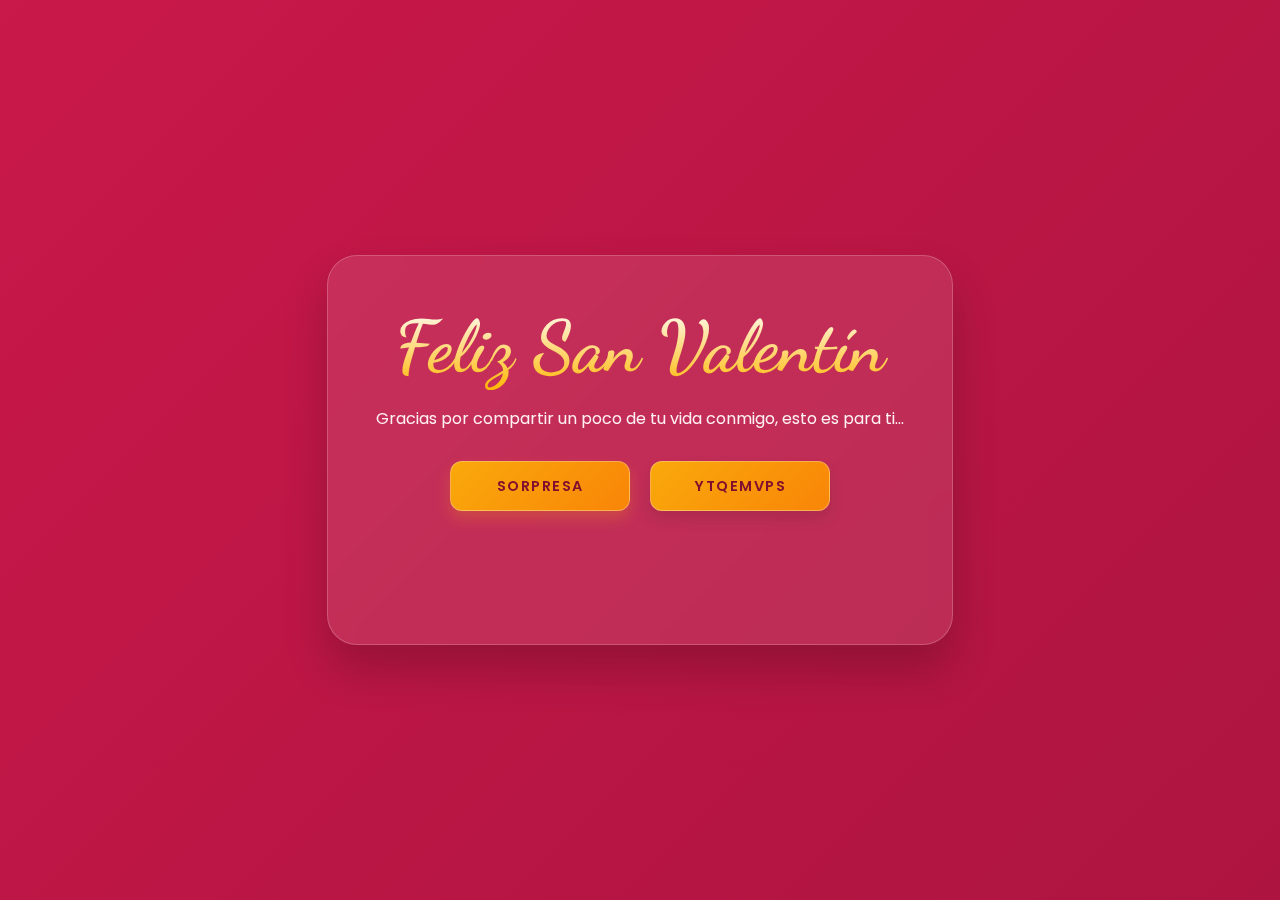
<file: index.html>
<!DOCTYPE html>
<html lang="es">
<head>
    <meta charset="UTF-8">
    <meta name="viewport" content="width=device-width, initial-scale=1.0">
    <title>Regalo de San Valentín</title>
    <link rel="stylesheet" href="style.css">
    <link href="https://fonts.googleapis.com/css2?family=Dancing+Script:wght@700&family=Poppins:wght@300;600&display=swap" rel="stylesheet">
</head>
<body>
    <div class="bg-container" id="particles-js"></div>

<section id="welcome-screen" class="active">
    <div class="glass-card">
        <h1 class="floating">Feliz San Valentín</h1>
        <p class="fade-in">Gracias por compartir un poco de tu vida conmigo, esto es para ti...</p>
        
        <div class="button-group">
            <button class="btn-main" onclick="showSurprise()">SORPRESA</button>
            <button class="btn-secondary" onclick="revealSecret()">YTQEMVPS</button>
        </div>

        <div id="secret-message" class="hidden-message"></div>
    </div>
</section>

    <script src="script.js"></script>
</body>
</html>
</file>
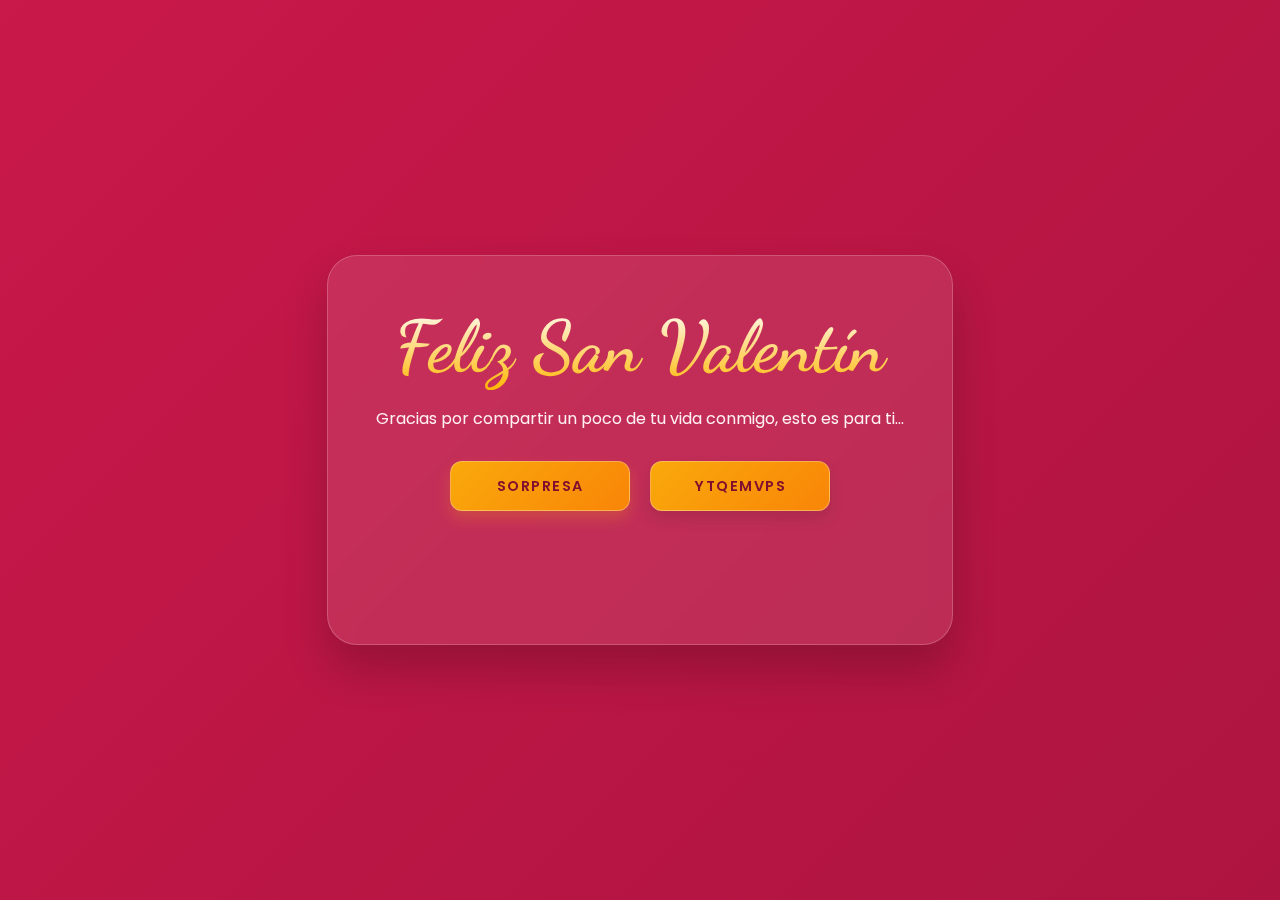
<file: REGALOALO/index.html>
<!DOCTYPE html>
<html lang="es">
<head>
    <meta charset="UTF-8">
    <meta name="viewport" content="width=device-width, initial-scale=1.0">
    <title>Regalo de San Valentín</title>
    <link rel="stylesheet" href="style.css">
    <link href="https://fonts.googleapis.com/css2?family=Dancing+Script:wght@700&family=Poppins:wght@300;600&display=swap" rel="stylesheet">
</head>
<body>
    <div class="bg-container" id="particles-js"></div>

<section id="welcome-screen" class="active">
    <div class="glass-card">
        <h1 class="floating">Feliz San Valentín</h1>
        <p class="fade-in">Gracias por compartir un poco de tu vida conmigo, esto es para ti...</p>
        
        <div class="button-group">
            <button class="btn-main" onclick="showSurprise()">SORPRESA</button>
            <button class="btn-secondary" onclick="revealSecret()">YTQEMVPS</button>
        </div>

        <div id="secret-message" class="hidden-message"></div>
    </div>
</section>

    <script src="script.js"></script>
</body>
</html>
</file>
<file: style.css>
:root {
    --deep-red: #800f2f;
    --gold: #ffb703;
    --soft-cream: #fff0f3;
    --accent: #ff4d6d;
    --wine: #5e0b1f;
    --beige-paper: #f5f2e9;
}

/* --- FONDO ANIMADO --- */
body {
    margin: 0;
    height: 100vh;
    display: flex;
    justify-content: center;
    align-items: center;
    font-family: 'Poppins', sans-serif;
    color: var(--soft-cream);
    background: linear-gradient(-45deg, #590d22, #800f2f, #a4133c, #c9184a);
    background-size: 400% 400%;
    animation: gradientBG 10s ease infinite;
    overflow: hidden;
}

@keyframes gradientBG {
    0% { background-position: 0% 50%; }
    50% { background-position: 100% 50%; }
    100% { background-position: 0% 50%; }
}

/* --- PANTALLA DE BIENVENIDA (Glassmorphism) --- */
.glass-card {
    background: rgba(255, 255, 255, 0.1);
    backdrop-filter: blur(10px);
    border: 1px solid rgba(255, 255, 255, 0.2);
    padding: 3rem;
    border-radius: 30px;
    text-align: center;
    box-shadow: 0 25px 45px rgba(0,0,0,0.2);
    animation: fadeInUp 1.2s ease-out;
}

.floating {
    font-family: 'Dancing Script', cursive;
    font-size: 4.5rem;
    margin: 0;
    animation: floating 3s ease-in-out infinite;
    background: linear-gradient(to bottom, #fff, var(--gold));
    -webkit-background-clip: text;
    -webkit-text-fill-color: transparent;
}

@keyframes floating {
    0%, 100% { transform: translateY(0); }
    50% { transform: translateY(-15px); }
}

/* Contenedor para alinear los botones perfectamente */
.button-group {
    display: flex;
    gap: 20px;
    justify-content: center;
    margin-top: 30px;
}

/* Estilo Base Único para ambos botones */
.btn-main, .btn-secondary {
    /* Dimensiones idénticas */
    width: 180px; 
    height: 50px;
    display: flex;
    justify-content: center;
    align-items: center;
    
    /* Tipografía y Estilo */
    font-family: 'Poppins', sans-serif;
    font-size: 0.9rem;
    font-weight: 600;
    letter-spacing: 1.5px;
    text-transform: uppercase;
    text-decoration: none;
    
    /* Bordes y Cursor */
    border-radius: 12px; /* Bordes modernos menos redondeados */
    cursor: pointer;
    border: 1px solid rgba(255, 255, 255, 0.3);
    transition: all 0.4s cubic-bezier(0.25, 0.46, 0.45, 0.94);
    position: relative;
    overflow: hidden;
}

/* Botón SORPRESA (Dorado Moderno) */
.btn-main {
    background: linear-gradient(135deg, rgba(255, 183, 3, 0.9), rgba(255, 143, 0, 0.9));
    color: var(--deep-red);
    box-shadow: 0 8px 15px rgba(255, 183, 3, 0.2);
    animation: pulseBtn 2s infinite;
}

/* Botón YTQEMVPS (Cristal Moderno) */
.btn-secondary {
    background: linear-gradient(135deg, rgba(255, 183, 3, 0.9), rgba(255, 143, 0, 0.9));
    color: var(--deep-red);
    box-shadow: 0 8px 15px rgba(0, 0, 0, 0.1);
    animation: pulseBtn 2s infinite;
}

/* Efecto Hover unificado */
.btn-main:hover, .btn-secondary:hover {
    transform: translateY(-3px);
    box-shadow: 0 12px 20px rgba(0, 0, 0, 0.3);
}

.btn-main:hover {
    filter: brightness(1.1);
}

.btn-secondary:hover {
    filter: brightness(1.1);
}

/* Animación de Pulso Suave */
@keyframes pulseBtn {
    0% { box-shadow: 0 0 0 0 rgba(255, 183, 3, 0.5); }
    70% { box-shadow: 0 0 0 12px rgba(255, 183, 3, 0); }
    100% { box-shadow: 0 0 0 0 rgba(255, 183, 3, 0); }
}

/* --- FRASE SECRETA (Neón) --- */
.hidden-message {
    margin-top: 35px;
    font-family: 'Dancing Script', cursive;
    font-size: 2.2rem;
    font-weight: 700;
    color: #fff;
    text-shadow: 0 0 10px rgba(255, 255, 255, 0.5), 0 0 20px var(--accent);
    opacity: 0;
    transform: translateY(20px);
    transition: all 1s cubic-bezier(0.4, 0, 0.2, 1);
    min-height: 50px;
}

.hidden-message.reveal {
    opacity: 1;
    transform: translateY(0);
}

/* --- EL SOBRE Y LA CARTA (Página de regalo) --- */
.envelope-container {
    position: relative;
    width: 320px;
    height: 220px;
    margin: 50px auto;
    cursor: pointer;
    z-index: 10;
}

.envelope {
    position: relative;
    width: 100%; height: 100%;
    background: #c9184a;
    border-radius: 0 0 10px 10px;
}

.flap {
    position: absolute;
    top: 0;
    border-top: 110px solid #a4133c;
    border-left: 160px solid transparent;
    border-right: 160px solid transparent;
    transform-origin: top;
    transition: 0.6s;
    z-index: 3;
}

.open .flap { transform: rotateX(180deg); }

/* --- CONTENIDO DE LA CARTA --- */
.letter-modal {
    position: fixed;
    top: 50%; left: 50%;
    transform: translate(-50%, -50%) scale(0);
    width: 90vw; max-width: 800px; height: 480px;
    z-index: 100;
    opacity: 0;
    display: none; /* Se activa con .open en JS */
    transition: all 0.6s cubic-bezier(0.34, 1.56, 0.64, 1);
}

.open .letter-modal {
    display: block;
    opacity: 1;
    transform: translate(-50%, -50%) scale(1);
}

.book-page {
    position: absolute;
    width: 100%; height: 100%;
    display: flex;
    background: var(--beige-paper);
    border-radius: 10px;
    box-shadow: 0 10px 30px rgba(0,0,0,0.3);
    overflow: hidden;
}

.page-side {
    width: 50%; padding: 30px;
    display: flex; flex-direction: column; justify-content: center;
}

.text-content h2 { 
    font-family: 'Dancing Script', cursive; 
    font-size: 2.8rem; color: var(--wine); 
    margin-bottom: 15px;
}

.text-content p { 
    font-family: 'Poppins', sans-serif; 
    font-size: 1.15rem; color: #333; 
    line-height: 1.6;
}

/* --- SORPRESA FINAL --- */
.final-surprise {
    position: fixed;
    bottom: 10%;
    display: flex;
    flex-direction: column;
    align-items: center;
    opacity: 0;
    visibility: hidden;
    transition: 1s;
}

.final-surprise.visible { opacity: 1; visibility: visible; }

.heart-wrapper {
    position: relative;
    display: flex; justify-content: center; align-items: center;
}

.heart-name {
    position: absolute;
    font-family: 'Dancing Script', cursive;
    color: #f7e08a;
    font-weight: bold;
    font-size: 1.5rem;
    top: 35%;
    text-shadow: 1px 1px 3px black;
    z-index: 10;
}

.heart-svg { width: 120px; animation: heartBeat 1.3s infinite; }

@keyframes heartBeat {
    0%, 100% { transform: scale(1); }
    15% { transform: scale(1.15); }
}

.glow-text {
    color: #f4d35e;
    font-size: 0.8rem;
    letter-spacing: 2px;
    text-shadow: 0 0 8px orange;
    margin-top: 10px;
}

/* --- PARTÍCULAS --- */
@keyframes floatUp {
    to {
        transform: translateY(-110vh) rotate(360deg);
        opacity: 0;
    }

}


/* --- RESPONSIVE INICIO --- */
@media (max-width: 600px) {
    .glass-card {
        width: 85%;
        padding: 2rem 1.5rem;
    }

    .floating {
        font-size: 2.8rem; /* Título más pequeño en móvil */
    }

    .button-group {
        flex-direction: column; /* Botones uno arriba del otro */
        gap: 15px;
        align-items: center;
    }

    .btn-main, .btn-secondary {
        width: 100%; /* Botones a lo ancho del contenedor */
        max-width: 250px;
    }

    .hidden-message {
        font-size: 1.5rem; /* Frase secreta ajustable */
        line-height: 1.2;
    }
}
</file>
<file: REGALOALO/style.css>
:root {
    --deep-red: #800f2f;
    --gold: #ffb703;
    --soft-cream: #fff0f3;
    --accent: #ff4d6d;
    --wine: #5e0b1f;
    --beige-paper: #f5f2e9;
}

/* --- FONDO ANIMADO --- */
body {
    margin: 0;
    height: 100vh;
    display: flex;
    justify-content: center;
    align-items: center;
    font-family: 'Poppins', sans-serif;
    color: var(--soft-cream);
    background: linear-gradient(-45deg, #590d22, #800f2f, #a4133c, #c9184a);
    background-size: 400% 400%;
    animation: gradientBG 10s ease infinite;
    overflow: hidden;
}

@keyframes gradientBG {
    0% { background-position: 0% 50%; }
    50% { background-position: 100% 50%; }
    100% { background-position: 0% 50%; }
}

/* --- PANTALLA DE BIENVENIDA (Glassmorphism) --- */
.glass-card {
    background: rgba(255, 255, 255, 0.1);
    backdrop-filter: blur(10px);
    border: 1px solid rgba(255, 255, 255, 0.2);
    padding: 3rem;
    border-radius: 30px;
    text-align: center;
    box-shadow: 0 25px 45px rgba(0,0,0,0.2);
    animation: fadeInUp 1.2s ease-out;
}

.floating {
    font-family: 'Dancing Script', cursive;
    font-size: 4.5rem;
    margin: 0;
    animation: floating 3s ease-in-out infinite;
    background: linear-gradient(to bottom, #fff, var(--gold));
    -webkit-background-clip: text;
    -webkit-text-fill-color: transparent;
}

@keyframes floating {
    0%, 100% { transform: translateY(0); }
    50% { transform: translateY(-15px); }
}

/* Contenedor para alinear los botones perfectamente */
.button-group {
    display: flex;
    gap: 20px;
    justify-content: center;
    margin-top: 30px;
}

/* Estilo Base Único para ambos botones */
.btn-main, .btn-secondary {
    /* Dimensiones idénticas */
    width: 180px; 
    height: 50px;
    display: flex;
    justify-content: center;
    align-items: center;
    
    /* Tipografía y Estilo */
    font-family: 'Poppins', sans-serif;
    font-size: 0.9rem;
    font-weight: 600;
    letter-spacing: 1.5px;
    text-transform: uppercase;
    text-decoration: none;
    
    /* Bordes y Cursor */
    border-radius: 12px; /* Bordes modernos menos redondeados */
    cursor: pointer;
    border: 1px solid rgba(255, 255, 255, 0.3);
    transition: all 0.4s cubic-bezier(0.25, 0.46, 0.45, 0.94);
    position: relative;
    overflow: hidden;
}

/* Botón SORPRESA (Dorado Moderno) */
.btn-main {
    background: linear-gradient(135deg, rgba(255, 183, 3, 0.9), rgba(255, 143, 0, 0.9));
    color: var(--deep-red);
    box-shadow: 0 8px 15px rgba(255, 183, 3, 0.2);
    animation: pulseBtn 2s infinite;
}

/* Botón YTQEMVPS (Cristal Moderno) */
.btn-secondary {
    background: linear-gradient(135deg, rgba(255, 183, 3, 0.9), rgba(255, 143, 0, 0.9));
    color: var(--deep-red);
    box-shadow: 0 8px 15px rgba(0, 0, 0, 0.1);
    animation: pulseBtn 2s infinite;
}

/* Efecto Hover unificado */
.btn-main:hover, .btn-secondary:hover {
    transform: translateY(-3px);
    box-shadow: 0 12px 20px rgba(0, 0, 0, 0.3);
}

.btn-main:hover {
    filter: brightness(1.1);
}

.btn-secondary:hover {
    filter: brightness(1.1);
}

/* Animación de Pulso Suave */
@keyframes pulseBtn {
    0% { box-shadow: 0 0 0 0 rgba(255, 183, 3, 0.5); }
    70% { box-shadow: 0 0 0 12px rgba(255, 183, 3, 0); }
    100% { box-shadow: 0 0 0 0 rgba(255, 183, 3, 0); }
}

/* --- FRASE SECRETA (Neón) --- */
.hidden-message {
    margin-top: 35px;
    font-family: 'Dancing Script', cursive;
    font-size: 2.2rem;
    font-weight: 700;
    color: #fff;
    text-shadow: 0 0 10px rgba(255, 255, 255, 0.5), 0 0 20px var(--accent);
    opacity: 0;
    transform: translateY(20px);
    transition: all 1s cubic-bezier(0.4, 0, 0.2, 1);
    min-height: 50px;
}

.hidden-message.reveal {
    opacity: 1;
    transform: translateY(0);
}

/* --- EL SOBRE Y LA CARTA (Página de regalo) --- */
.envelope-container {
    position: relative;
    width: 320px;
    height: 220px;
    margin: 50px auto;
    cursor: pointer;
    z-index: 10;
}

.envelope {
    position: relative;
    width: 100%; height: 100%;
    background: #c9184a;
    border-radius: 0 0 10px 10px;
}

.flap {
    position: absolute;
    top: 0;
    border-top: 110px solid #a4133c;
    border-left: 160px solid transparent;
    border-right: 160px solid transparent;
    transform-origin: top;
    transition: 0.6s;
    z-index: 3;
}

.open .flap { transform: rotateX(180deg); }

/* --- CONTENIDO DE LA CARTA --- */
.letter-modal {
    position: fixed;
    top: 50%; left: 50%;
    transform: translate(-50%, -50%) scale(0);
    width: 90vw; max-width: 800px; height: 480px;
    z-index: 100;
    opacity: 0;
    display: none; /* Se activa con .open en JS */
    transition: all 0.6s cubic-bezier(0.34, 1.56, 0.64, 1);
}

.open .letter-modal {
    display: block;
    opacity: 1;
    transform: translate(-50%, -50%) scale(1);
}

.book-page {
    position: absolute;
    width: 100%; height: 100%;
    display: flex;
    background: var(--beige-paper);
    border-radius: 10px;
    box-shadow: 0 10px 30px rgba(0,0,0,0.3);
    overflow: hidden;
}

.page-side {
    width: 50%; padding: 30px;
    display: flex; flex-direction: column; justify-content: center;
}

.text-content h2 { 
    font-family: 'Dancing Script', cursive; 
    font-size: 2.8rem; color: var(--wine); 
    margin-bottom: 15px;
}

.text-content p { 
    font-family: 'Poppins', sans-serif; 
    font-size: 1.15rem; color: #333; 
    line-height: 1.6;
}

/* --- SORPRESA FINAL --- */
.final-surprise {
    position: fixed;
    bottom: 10%;
    display: flex;
    flex-direction: column;
    align-items: center;
    opacity: 0;
    visibility: hidden;
    transition: 1s;
}

.final-surprise.visible { opacity: 1; visibility: visible; }

.heart-wrapper {
    position: relative;
    display: flex; justify-content: center; align-items: center;
}

.heart-name {
    position: absolute;
    font-family: 'Dancing Script', cursive;
    color: #f7e08a;
    font-weight: bold;
    font-size: 1.5rem;
    top: 35%;
    text-shadow: 1px 1px 3px black;
    z-index: 10;
}

.heart-svg { width: 120px; animation: heartBeat 1.3s infinite; }

@keyframes heartBeat {
    0%, 100% { transform: scale(1); }
    15% { transform: scale(1.15); }
}

.glow-text {
    color: #f4d35e;
    font-size: 0.8rem;
    letter-spacing: 2px;
    text-shadow: 0 0 8px orange;
    margin-top: 10px;
}

/* --- PARTÍCULAS --- */
@keyframes floatUp {
    to {
        transform: translateY(-110vh) rotate(360deg);
        opacity: 0;
    }
}
</file>
